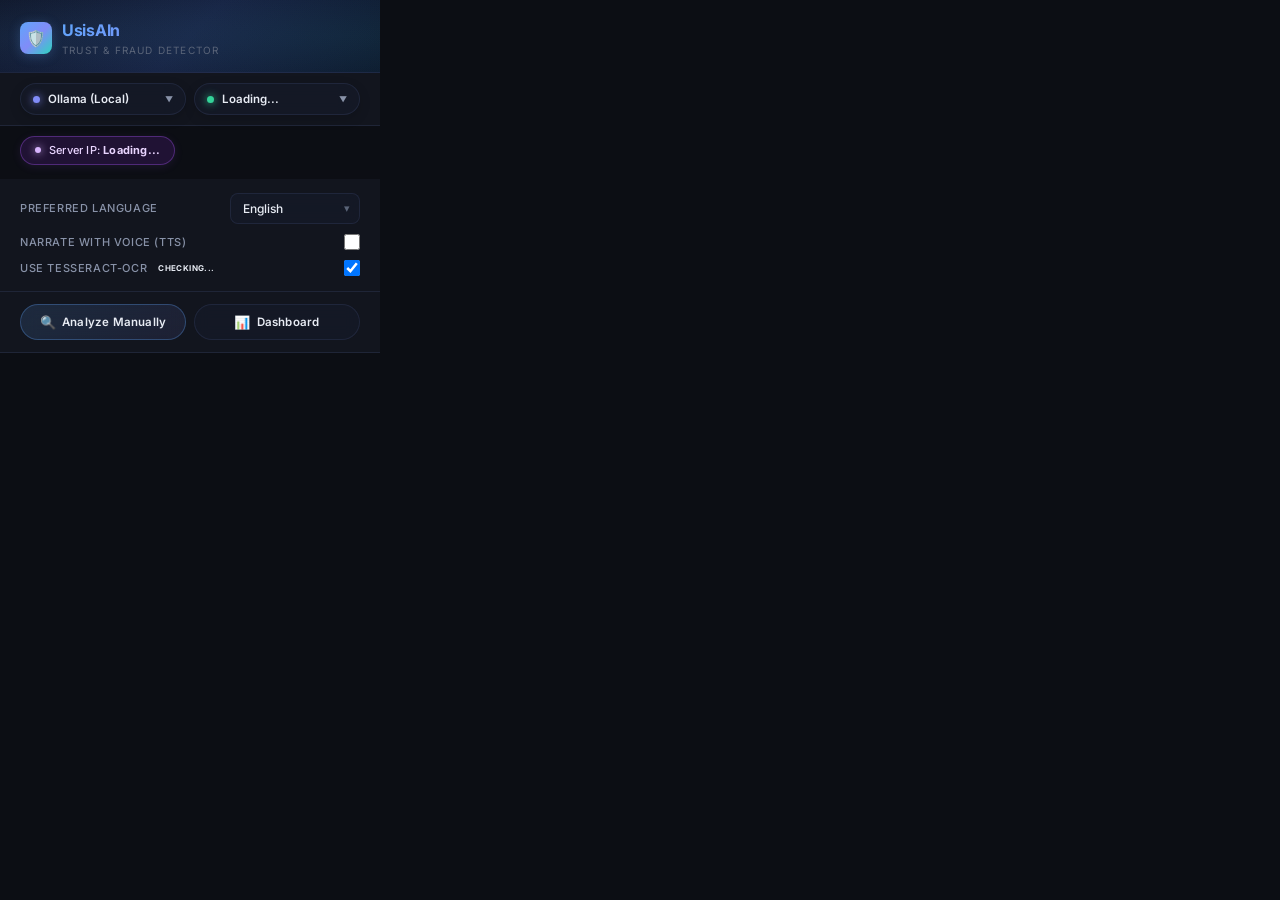
<file: client/browser-extension/popup/popup.html>
<!DOCTYPE html>
<html lang="en">

<head>
  <meta charset="UTF-8">
  <meta name="viewport" content="width=device-width, initial-scale=1.0">
  <title>UsisAIn — Trust & Fraud Detector</title>
  <link rel="stylesheet" href="popup.css">
</head>

<body>
  
  <header class="ext-header">
    <div class="header-top">
      <div class="header-icon">🛡️</div>
      <div class="header-text">
        <div class="header-title">UsisAIn</div>
        <div class="header-subtitle">Trust & Fraud Detector</div>
      </div>
    </div>
  </header>

  
  <div class="selectors-bar">
    
    <div class="model-selector-wrapper" id="llm-selector-container">
      <button class="model-selector-trigger" id="llm-trigger" aria-haspopup="listbox" aria-expanded="false">
        <span class="llm-provider-badge"></span>
        <span class="model-name-text" id="active-llm-name">Ollama (Local)</span>
        <span class="chevron">▼</span>
      </button>
      <div class="model-selector-dropdown" id="llm-dropdown">
        <div class="model-selector-list" id="llm-list">
          <div class="model-item active-model" data-value="ollama">
            <div class="model-item-info">
              <div class="model-item-header">
                <span class="model-item-name">Ollama (Local)</span>
                <span class="model-item-status-badge status-active">Active</span>
              </div>
              <div class="model-item-details">
                <span class="model-item-size">Local Host</span>
              </div>
            </div>
            <span class="model-item-check">✓</span>
          </div>
          <div class="model-item" data-value="gemini">
            <div class="model-item-info">
              <div class="model-item-header">
                <span class="model-item-name">Gemini (Cloud)</span>
                <span class="model-item-status-badge status-available">Cloud API</span>
              </div>
              <div class="model-item-details">
                <span class="model-item-size">Google Online</span>
              </div>
            </div>
            <span class="model-item-check" style="display: none;">✓</span>
          </div>
          <div class="model-item" data-value="grok">
            <div class="model-item-info">
              <div class="model-item-header">
                <span class="model-item-name" id="llm-grok-label">Grok / Groq</span>
                <span class="model-item-status-badge status-available">Cloud API</span>
              </div>
              <div class="model-item-details">
                <span class="model-item-size" id="llm-grok-sublabel">Groq Cloud / xAI</span>
              </div>
            </div>
            <span class="model-item-check" style="display: none;">✓</span>
          </div>
        </div>
      </div>
    </div>

    
    <div class="model-selector-wrapper" id="ollama-selector-container">
      <button class="model-selector-trigger" id="model-trigger" aria-haspopup="listbox" aria-expanded="false">
        <span class="model-status-indicator"></span>
        <span class="model-name-text" id="active-model-name">Loading...</span>
        <span class="trigger-mode-badge" id="active-model-badge"></span>
        <span class="chevron">▼</span>
      </button>
      <div class="model-selector-dropdown" id="model-dropdown">
        
        <div class="model-switch-overlay" id="model-switch-overlay">
          <div class="spinner"></div>
          <div class="loading-text">Switching active model...</div>
        </div>
        <div class="model-selector-search-box">
          <input type="text" id="model-search" placeholder="Search models..." autocomplete="off">
        </div>
        <div class="model-selector-list" id="model-list">
          
        </div>
      </div>
    </div>
  </div>

  
  <div style="padding: 0 20px; margin: 10px 0 14px;">
    <div class="server-ip-badge" id="server-ip-container">
      <span class="server-ip-dot"></span>
      <span>Server IP: <strong id="server-ip-value">Loading...</strong></span>
    </div>
  </div>

  
  <div class="controls-section">
    <div class="control-row">
      <span class="control-label">Preferred Language</span>
      <div class="styled-select">
        <select id="language-select">
          <option value="english" selected>English</option>
        </select>
      </div>
    </div>
    <div class="control-row popup-control-row-toggle">
      <span class="control-label">Narrate with voice (TTS)</span>
      <input type="checkbox" id="tts-toggle" class="popup-checkbox">
    </div>
    
    <div id="tts-voice-row" class="control-row popup-voice-row">
      <span class="control-label popup-sub-label">Voice</span>
      <div class="styled-select">
        <select id="tts-voice-select"></select>
      </div>
    </div>
    <div class="control-row popup-control-row-toggle">
      <div style="display: flex; align-items: center; gap: 6px;">
        <span class="control-label">Use Tesseract-OCR</span>
        <span class="ocr-status-badge" id="ocr-status-badge">Checking...</span>
      </div>
      <input type="checkbox" id="ocr-toggle" class="popup-checkbox" checked>
    </div>
  </div>

  
  <div class="nav-buttons">
    <button class="nav-btn primary" id="btn-analyze">
      <span class="btn-icon">🔍</span>
      Analyze Manually
    </button>
    <button class="nav-btn" id="btn-dashboard">
      <span class="btn-icon">📊</span>
      Dashboard
    </button>
  </div>

  
  <div id="status"></div>
  <ul id="history"></ul>

  <script src="popup.js"></script>
</body>

</html>
</file>
<file: client/browser-extension/popup/popup.css>
@import url('https://fonts.googleapis.com/css2?family=Inter:wght@400;500;600;700&display=swap');

:root {
  
  --bg-primary: #0c0e14;
  --bg-secondary: #12151e;
  --bg-card: rgba(18, 22, 34, 0.85);
  --bg-glass: rgba(22, 27, 42, 0.65);
  --border-primary: rgba(56, 68, 102, 0.35);
  --border-glow: rgba(96, 165, 250, 0.2);

  
  --text-primary: #e8ecf4;
  --text-secondary: #8892a8;
  --text-muted: #5a6478;

  
  --accent-blue: #60a5fa;
  --accent-teal: #2dd4bf;
  --accent-indigo: #818cf8;
  --accent-gradient: linear-gradient(135deg, #60a5fa 0%, #818cf8 50%, #2dd4bf 100%);

  
  --verdict-safe: #34d399;
  --verdict-suspicious: #fbbf24;
  --verdict-dangerous: #f87171;

  
  --radius-sm: 8px;
  --radius-md: 12px;
  --radius-lg: 16px;
}

* {
  margin: 0;
  padding: 0;
  box-sizing: border-box;
}

body {
  width: 380px;
  min-height: 200px;
  background: var(--bg-primary);
  color: var(--text-primary);
  font-family: 'Inter', -apple-system, 'Segoe UI', Roboto, sans-serif;
  font-size: 13px;
  line-height: 1.5;
  overflow-x: hidden;
}


.ext-header {
  position: relative;
  padding: 18px 20px 14px;
  background: linear-gradient(135deg, #0f1629 0%, #162040 50%, #0d1a2e 100%);
  border-bottom: 1px solid var(--border-primary);
  overflow: hidden;
}

.ext-header::before {
  content: '';
  position: absolute;
  top: -50%;
  left: -50%;
  width: 200%;
  height: 200%;
  background: radial-gradient(ellipse at 30% 50%, rgba(96,165,250,0.07) 0%, transparent 60%),
              radial-gradient(ellipse at 70% 50%, rgba(45,212,191,0.05) 0%, transparent 60%);
  animation: headerShimmer 8s ease-in-out infinite alternate;
  pointer-events: none;
}

@keyframes headerShimmer {
  0%   { transform: translate(0, 0); }
  100% { transform: translate(5%, -3%); }
}

.header-top {
  display: flex;
  align-items: center;
  gap: 10px;
  position: relative;
  z-index: 1;
}

.header-icon {
  width: 32px;
  height: 32px;
  background: var(--accent-gradient);
  border-radius: var(--radius-sm);
  display: flex;
  align-items: center;
  justify-content: center;
  font-size: 16px;
  flex-shrink: 0;
  box-shadow: 0 2px 12px rgba(96,165,250,0.25);
}

.header-text {
  flex: 1;
}

.header-title {
  font-size: 16px;
  font-weight: 700;
  letter-spacing: -0.3px;
  background: var(--accent-gradient);
  -webkit-background-clip: text;
  -webkit-text-fill-color: transparent;
  background-clip: text;
}

.header-subtitle {
  font-size: 10px;
  color: var(--text-muted);
  text-transform: uppercase;
  letter-spacing: 1.2px;
  margin-top: 1px;
}

.provider-badge {
  position: relative;
  z-index: 1;
  display: inline-flex;
  align-items: center;
  gap: 5px;
  padding: 4px 10px;
  border-radius: 20px;
  font-size: 10px;
  font-weight: 600;
  text-transform: uppercase;
  letter-spacing: 0.8px;
  border: 1px solid var(--border-primary);
  background: var(--bg-glass);
  backdrop-filter: blur(8px);
  color: var(--text-secondary);
  transition: all 0.3s ease;
}

.provider-badge .dot {
  width: 6px;
  height: 6px;
  border-radius: 50%;
  background: var(--accent-teal);
  box-shadow: 0 0 6px var(--accent-teal);
  animation: pulse 2s ease-in-out infinite;
}

@keyframes pulse {
  0%, 100% { opacity: 1; transform: scale(1); }
  50%      { opacity: 0.5; transform: scale(0.8); }
}


.controls-section {
  padding: 14px 20px;
  border-bottom: 1px solid var(--border-primary);
  background: var(--bg-secondary);
}

.control-row {
  display: flex;
  align-items: center;
  justify-content: space-between;
  gap: 10px;
}

.control-label {
  font-size: 11px;
  color: var(--text-secondary);
  font-weight: 500;
  text-transform: uppercase;
  letter-spacing: 0.6px;
}

.styled-select {
  position: relative;
}

.styled-select select {
  appearance: none;
  -webkit-appearance: none;
  background: var(--bg-glass);
  color: var(--text-primary);
  border: 1px solid var(--border-primary);
  border-radius: var(--radius-sm);
  padding: 7px 30px 7px 12px;
  font-size: 12px;
  font-family: 'Inter', sans-serif;
  font-weight: 500;
  cursor: pointer;
  min-width: 130px;
  backdrop-filter: blur(8px);
  transition: all 0.25s ease;
  outline: none;
}

.styled-select select:hover {
  border-color: var(--accent-blue);
  box-shadow: 0 0 0 2px rgba(96,165,250,0.1);
}

.styled-select select:focus {
  border-color: var(--accent-blue);
  box-shadow: 0 0 0 3px rgba(96,165,250,0.15);
}

.styled-select::after {
  content: '▾';
  position: absolute;
  right: 10px;
  top: 50%;
  transform: translateY(-50%);
  color: var(--text-muted);
  font-size: 11px;
  pointer-events: none;
}

#tts-voice-row .styled-select {
  width: 100%;
}

#tts-voice-row .styled-select select {
  width: 100%;
}


.nav-buttons {
  display: flex;
  gap: 8px;
  padding: 12px 20px;
  border-bottom: 1px solid var(--border-primary);
  background: var(--bg-secondary);
}

.nav-btn {
  flex: 1;
  display: flex;
  align-items: center;
  justify-content: center;
  gap: 6px;
  padding: 9px 14px;
  border: 1px solid var(--border-primary);
  border-radius: 24px;
  background: var(--bg-glass);
  backdrop-filter: blur(8px);
  color: var(--text-primary);
  font-family: 'Inter', sans-serif;
  font-size: 11.5px;
  font-weight: 600;
  cursor: pointer;
  transition: all 0.3s cubic-bezier(0.4, 0, 0.2, 1);
  text-decoration: none;
  text-align: center;
  letter-spacing: 0.2px;
}

.nav-btn:hover {
  border-color: var(--accent-blue);
  background: rgba(96, 165, 250, 0.08);
  box-shadow: 0 4px 20px rgba(96, 165, 250, 0.15), inset 0 0 0 1px rgba(96,165,250,0.1);
  transform: translateY(-1px);
}

.nav-btn:active {
  transform: translateY(0);
}

.nav-btn .btn-icon {
  font-size: 13px;
  flex-shrink: 0;
}

.nav-btn.primary {
  background: linear-gradient(135deg, rgba(96,165,250,0.15), rgba(129,140,248,0.1));
  border-color: rgba(96,165,250,0.3);
}

.nav-btn.primary:hover {
  background: linear-gradient(135deg, rgba(96,165,250,0.25), rgba(129,140,248,0.18));
  border-color: rgba(96,165,250,0.5);
  box-shadow: 0 4px 24px rgba(96, 165, 250, 0.2), inset 0 0 0 1px rgba(96,165,250,0.15);
}


#status {
  padding: 10px 20px;
  font-size: 11px;
  color: var(--text-muted);
  font-weight: 500;
  text-transform: uppercase;
  letter-spacing: 0.5px;
  background: var(--bg-primary);
}

#status.connected {
  color: var(--accent-teal);
}

#status.error {
  color: var(--verdict-dangerous);
}


#history {
  list-style: none;
  margin: 0;
  padding: 0 10px 10px;
  max-height: 300px;
  overflow-y: auto;
  background: var(--bg-primary);
}

#history::-webkit-scrollbar {
  width: 4px;
}

#history::-webkit-scrollbar-track {
  background: transparent;
}

#history::-webkit-scrollbar-thumb {
  background: var(--border-primary);
  border-radius: 4px;
}

#history::-webkit-scrollbar-thumb:hover {
  background: var(--text-muted);
}

#history li {
  margin: 6px 0;
  padding: 12px 14px;
  background: var(--bg-card);
  border: 1px solid var(--border-primary);
  border-radius: var(--radius-md);
  font-size: 12px;
  transition: all 0.25s ease;
  animation: fadeSlideIn 0.3s ease forwards;
  opacity: 0;
}

#history li:hover {
  border-color: var(--border-glow);
  background: rgba(22, 27, 42, 0.95);
  box-shadow: 0 2px 16px rgba(96,165,250,0.06);
  transform: translateX(2px);
}

@keyframes fadeSlideIn {
  from { opacity: 0; transform: translateY(6px); }
  to   { opacity: 1; transform: translateY(0); }
}

#history li .top-row {
  display: flex;
  justify-content: space-between;
  align-items: center;
  margin-bottom: 6px;
}

#history li .channel-tag {
  font-size: 9px;
  font-weight: 600;
  text-transform: uppercase;
  letter-spacing: 0.8px;
  color: var(--accent-blue);
  padding: 2px 7px;
  background: rgba(96,165,250,0.1);
  border-radius: 4px;
}

#history li .verdict-tag {
  font-size: 9px;
  font-weight: 700;
  text-transform: uppercase;
  letter-spacing: 0.6px;
  padding: 2px 8px;
  border-radius: 4px;
}

.verdict-tag.safe {
  color: var(--verdict-safe);
  background: rgba(52, 211, 153, 0.1);
}

.verdict-tag.suspicious {
  color: var(--verdict-suspicious);
  background: rgba(251, 191, 36, 0.1);
}

.verdict-tag.dangerous {
  color: var(--verdict-dangerous);
  background: rgba(248, 113, 113, 0.1);
}

.verdict-tag.unknown {
  color: var(--text-muted);
  background: rgba(90, 100, 120, 0.15);
}

#history li .summary-text {
  color: var(--text-secondary);
  font-size: 11.5px;
  line-height: 1.45;
  word-break: break-word;
}


.empty-state {
  text-align: center;
  padding: 30px 20px;
  color: var(--text-muted);
}

.empty-state .empty-icon {
  font-size: 28px;
  margin-bottom: 10px;
  opacity: 0.5;
}

.empty-state .empty-title {
  font-size: 13px;
  font-weight: 600;
  color: var(--text-secondary);
  margin-bottom: 4px;
}

.empty-state .empty-desc {
  font-size: 11px;
  line-height: 1.5;
}


.selectors-bar {
  display: flex;
  flex-direction: row;
  padding: 10px 20px;
  background: var(--bg-secondary);
  border-bottom: 1px solid var(--border-primary);
  gap: 8px;
  align-items: center;
}

.model-selector-wrapper {
  position: relative;
  display: inline-flex;
  align-items: center;
  flex: 1;
  min-width: 120px;
}

.model-selector-trigger {
  display: inline-flex;
  align-items: center;
  gap: 8px;
  padding: 6px 12px;
  border-radius: 20px;
  border: 1px solid var(--border-primary);
  background: var(--bg-glass);
  color: var(--text-primary);
  font-size: 11.5px;
  font-family: inherit;
  font-weight: 500;
  cursor: pointer;
  user-select: none;
  transition: all 0.25s ease;
  white-space: nowrap;
  backdrop-filter: blur(12px);
  -webkit-backdrop-filter: blur(12px);
  width: 100%;
  box-shadow: 0 4px 12px rgba(0, 0, 0, 0.15);
  height: 32px;
}

.model-selector-trigger:hover {
  border-color: var(--accent-blue);
  background: rgba(96, 165, 250, 0.08);
}

.model-selector-trigger .model-name-text {
  overflow: hidden;
  text-overflow: ellipsis;
  white-space: nowrap;
  font-weight: 600;
  max-width: 135px;
  flex-grow: 1;
  text-align: left;
}

.model-selector-trigger .chevron {
  font-size: 8px;
  color: var(--text-secondary);
  transition: transform 0.25s ease;
  flex-shrink: 0;
  margin-left: auto;
}

.llm-provider-badge {
  width: 7px;
  height: 7px;
  border-radius: 50%;
  background-color: var(--accent-indigo);
  box-shadow: 0 0 8px var(--accent-indigo);
  display: inline-block;
  flex-shrink: 0;
}

.model-status-indicator {
  width: 7px;
  height: 7px;
  border-radius: 50%;
  background-color: var(--verdict-safe);
  box-shadow: 0 0 8px var(--verdict-safe);
  display: inline-block;
  flex-shrink: 0;
}

.model-selector-dropdown {
  position: absolute;
  top: calc(100% + 8px);
  max-height: 250px;
  background: var(--bg-secondary);
  border: 1px solid var(--border-primary);
  border-radius: 12px;
  box-shadow: 0 10px 30px rgba(0, 0, 0, 0.5);
  z-index: 999;
  display: flex;
  flex-direction: column;
  opacity: 0;
  visibility: hidden;
  transform: translateY(-10px) scale(0.96);
  transition: all 0.25s cubic-bezier(0.34, 1.56, 0.64, 1);
  overflow: hidden;
}

.model-selector-dropdown.visible {
  opacity: 1;
  visibility: visible;
  transform: translateY(0) scale(1);
}

#llm-dropdown {
  left: 0;
  right: auto;
  width: 200px;
}

#model-dropdown {
  right: 0;
  left: auto;
  width: 290px;
}

.trigger-mode-badge {
  font-size: 8px;
  font-weight: 700;
  padding: 1px 5px;
  border-radius: 4px;
  text-transform: uppercase;
  letter-spacing: 0.3px;
  margin-left: 2px;
  display: inline-flex;
  align-items: center;
  flex-shrink: 0;
}

.trigger-mode-badge.mode-vision {
  background: rgba(45, 212, 191, 0.22);
  color: #2dd4bf;
  border: 1px solid rgba(45, 212, 191, 0.45);
}

.trigger-mode-badge.mode-text {
  background: rgba(148, 163, 184, 0.15);
  color: #cbd5e1;
  border: 1px solid rgba(148, 163, 184, 0.3);
}

.model-selector-search-box {
  padding: 8px;
  border-bottom: 1px solid var(--border-primary);
  background: rgba(0, 0, 0, 0.2);
}

.model-selector-search-box input {
  width: 100%;
  padding: 6px 10px;
  background: var(--bg-primary);
  border: 1px solid var(--border-primary);
  border-radius: 6px;
  color: var(--text-primary);
  font-size: 11px;
  outline: none;
  font-family: inherit;
}

.model-selector-list {
  overflow-y: auto;
  flex: 1;
  padding: 4px;
}

.model-selector-list::-webkit-scrollbar {
  width: 4px;
}

.model-selector-list::-webkit-scrollbar-thumb {
  background: var(--border-primary);
  border-radius: 10px;
}

.model-item {
  display: flex;
  align-items: center;
  justify-content: space-between;
  padding: 8px 12px;
  border-radius: 8px;
  cursor: pointer;
  transition: background 0.2s ease;
  user-select: none;
  gap: 8px;
}

.model-item:hover {
  background: rgba(255, 255, 255, 0.04);
}

.model-item.active-model {
  background: rgba(96, 165, 250, 0.06);
}

.model-item-info {
  flex: 1;
  min-width: 0;
}

.model-item-header {
  display: flex;
  align-items: center;
  justify-content: space-between;
  gap: 6px;
}

.model-item-name {
  font-size: 11.5px;
  font-weight: 600;
  color: var(--text-primary);
  white-space: nowrap;
  overflow: hidden;
  text-overflow: ellipsis;
  max-width: 110px;
}

.model-mode-badge {
  font-size: 8px;
  font-weight: 700;
  padding: 1.5px 5.5px;
  border-radius: 4px;
  text-transform: uppercase;
  letter-spacing: 0.3px;
  display: inline-flex;
  align-items: center;
  gap: 2px;
  white-space: nowrap;
  flex-shrink: 0;
}

.model-mode-badge.mode-vision {
  background: rgba(45, 212, 191, 0.18);
  color: #2dd4bf;
  border: 1px solid rgba(45, 212, 191, 0.4);
}

.model-mode-badge.mode-text {
  background: rgba(148, 163, 184, 0.12);
  color: #cbd5e1;
  border: 1px solid rgba(148, 163, 184, 0.25);
}

.model-item-status-badge {
  font-size: 8px;
  padding: 2px 6px;
  border-radius: 10px;
  font-weight: 700;
  text-transform: uppercase;
  letter-spacing: 0.5px;
  flex-shrink: 0;
}

.model-item-status-badge.status-active {
  background: rgba(52, 211, 153, 0.15);
  color: var(--verdict-safe);
}

.model-item-status-badge.status-available {
  background: rgba(255, 255, 255, 0.06);
  color: var(--text-secondary);
}

.model-item-details {
  display: flex;
  align-items: center;
  gap: 5px;
  margin-top: 3px;
  font-size: 9.5px;
  color: var(--text-muted);
}

.model-capability-badge {
  font-size: 8.5px;
  font-weight: 600;
  padding: 1px 5px;
  border-radius: 4px;
  display: inline-flex;
  align-items: center;
  gap: 3px;
  letter-spacing: 0.2px;
}

.model-capability-badge.cap-vision {
  background: rgba(45, 212, 191, 0.15);
  color: #2dd4bf;
  border: 1px solid rgba(45, 212, 191, 0.35);
}

.model-capability-badge.cap-text {
  background: rgba(148, 163, 184, 0.1);
  color: #94a3b8;
  border: 1px solid rgba(148, 163, 184, 0.2);
}

.ocr-status-badge {
  font-size: 8px;
  font-weight: 700;
  padding: 1.5px 5px;
  border-radius: 4px;
  text-transform: uppercase;
  letter-spacing: 0.4px;
  display: inline-flex;
  align-items: center;
}

.ocr-status-badge.ocr-available {
  background: rgba(52, 211, 153, 0.15);
  color: #34d399;
  border: 1px solid rgba(52, 211, 153, 0.3);
}

.ocr-status-badge.ocr-missing {
  background: rgba(248, 113, 113, 0.15);
  color: #f87171;
  border: 1px solid rgba(248, 113, 113, 0.35);
}

.model-item-check {
  color: var(--verdict-safe);
  font-size: 12px;
  font-weight: bold;
}

.model-switch-overlay {
  position: absolute;
  top: 0;
  left: 0;
  width: 100%;
  height: 100%;
  background: rgba(12, 14, 20, 0.95);
  display: flex;
  flex-direction: column;
  align-items: center;
  justify-content: center;
  z-index: 10;
  opacity: 0;
  pointer-events: none;
  transition: opacity 0.25s ease;
  gap: 8px;
}

.model-switch-overlay.show {
  opacity: 1;
  pointer-events: auto;
}

.model-switch-overlay .spinner {
  width: 16px;
  height: 16px;
  border: 2px solid rgba(96, 165, 250, 0.2);
  border-top-color: var(--accent-blue);
  border-radius: 50%;
  animation: spin 0.8s linear infinite;
}

.model-switch-overlay .loading-text {
  font-size: 10px;
  color: var(--text-secondary);
}

@keyframes spin {
  0% { transform: rotate(0deg); }
  100% { transform: rotate(360deg); }
}

.model-selector-empty {
  text-align: center;
  padding: 20px 10px;
  color: var(--text-muted);
  font-size: 11px;
}

.model-selector-empty .empty-icon {
  font-size: 18px;
  margin-bottom: 6px;
}


.model-item-check {
  display: none;
}
.model-item.active-model .model-item-check {
  display: block !important;
}


.popup-control-row-toggle {
  margin-top: 10px;
  display: flex;
  align-items: center;
  justify-content: space-between;
}

.popup-checkbox {
  cursor: pointer;
  width: 16px;
  height: 16px;
  margin: 0;
}

.popup-voice-row {
  display: none;
  margin-top: 8px;
  flex-direction: column;
  gap: 4px;
}

.popup-sub-label {
  font-size: 10px;
}


.server-ip-badge {
  display: inline-flex;
  align-items: center;
  gap: 8px;
  font-size: 11px;
  color: #e9d5ff; 
  background: rgba(147, 51, 234, 0.15); 
  border: 1px solid rgba(168, 85, 247, 0.35); 
  border-radius: 30px; 
  padding: 5px 14px; 
  font-weight: 500;
  transition: all 0.3s cubic-bezier(0.4, 0, 0.2, 1);
  box-shadow: 0 2px 10px rgba(168, 85, 247, 0.1);
  letter-spacing: 0.2px;
}

.server-ip-badge:hover {
  background: rgba(147, 51, 234, 0.25);
  border-color: rgba(168, 85, 247, 0.6);
  box-shadow: 0 4px 16px rgba(168, 85, 247, 0.25);
  transform: translateY(-1px);
}

.server-ip-dot {
  width: 6px;
  height: 6px;
  border-radius: 50%;
  background-color: #d8b4fe; 
  box-shadow: 0 0 8px #d8b4fe;
  display: inline-block;
  animation: pulse-purple 2s infinite;
}

@keyframes pulse-purple {
  0% {
    transform: scale(0.9);
    box-shadow: 0 0 0 0 rgba(216, 180, 254, 0.6);
  }
  70% {
    transform: scale(1.1);
    box-shadow: 0 0 0 6px rgba(216, 180, 254, 0);
  }
  100% {
    transform: scale(0.9);
    box-shadow: 0 0 0 0 rgba(216, 180, 254, 0);
  }
}
</file>
